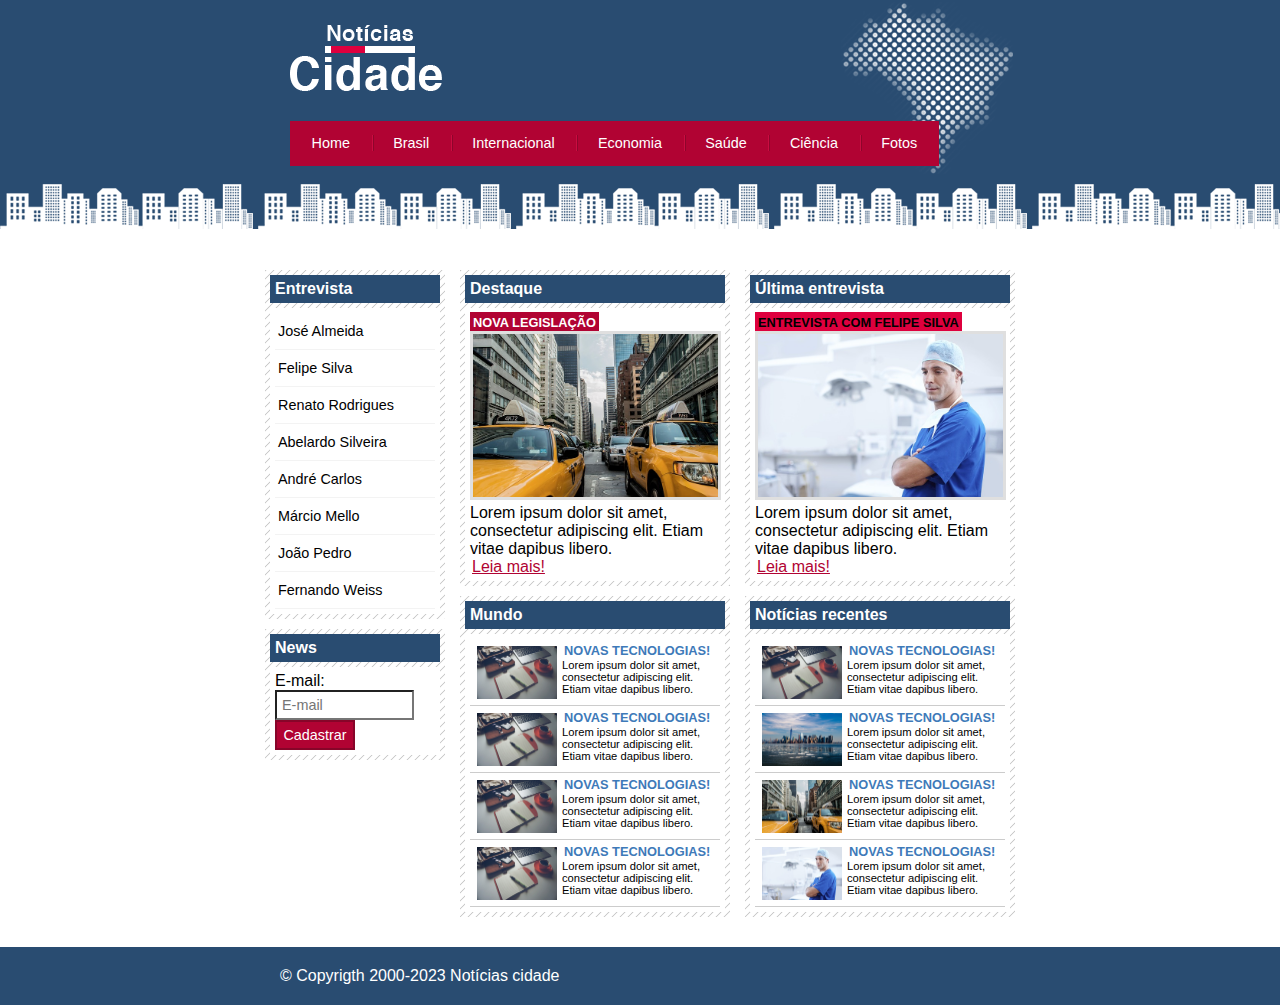
<file: index.html>
<!DOCTYPE html>
<html lang="pt-br">
	<head>
		<meta charset="utf-8">
		<meta name="viewport" content="width=device-width, initial-scale=1">
		<title>Notícias cidade - Seu site de notícias</title>

		<!-- Estilo customizado -->
		<link rel="stylesheet" type="text/css" href="css/estilo.css">

	</head>

	<body id="tres-colunas" class="home">

		<!-- Início container -->
		<div id="container">

			<!-- Início topo -->
			<div id="topo">
				<h1 class="logo">Notícia cidade</h1>
				<ul>
					<li class="primeiro">
						<a id="home" href="index.html">Home</a>
					</li>
					<li>
						<a id="brasil" href="brasil.html">Brasil</a>
					</li>
					<li>
						<a id="internacional" href="internacional.html">Internacional</a>
					</li>
					<li>
						<a id="economia" href="economia.html">Economia</a>
					</li>
					<li>
						<a id="saude" href="saude.html">Saúde</a>
					</li>
					<li>
						<a id="ciencia" href="ciencia.html">Ciência</a>
					</li>
					<li>
						<a id="fotos" href="fotos.html">Fotos</a>
					</li>
				</ul>
			</div><!-- Fim /topo -->

			<!-- Início /conteúdo -->
			<div id="conteudo">

				<!-- Início /primário -->
				<div id="primario">

					<div class="caixa destaque">
						<h2>Destaque</h2>
						<div class="caixa-conteudo">

							<h3>Nova legislação</h3>
							<img class="imagem-principal" src="imagens/taxi.jpg" width="100%">
							<p>
								Lorem ipsum dolor sit amet, consectetur adipiscing elit. Etiam vitae dapibus libero.
							</p>
							<a href="nova-legislacao.html">Leia mais!</a>
						</div>
						
					</div>

					<div class="caixa">
						<h2>Mundo</h2>
						<div class="caixa-conteudo">

							<ul id="lista-noticias">
								<li>
									<a href="">
										<img src="imagens/tecnologia.jpg" width="80">
										<h3>Novas tecnologias!</h3>
										<p>
											Lorem ipsum dolor sit amet, consectetur adipiscing elit. Etiam vitae dapibus libero.
										</p>
									</a>
								</li>

								<li>
									<a href="">
										<img src="imagens/tecnologia.jpg" width="80">
										<h3>Novas tecnologias!</h3>
										<p>
											Lorem ipsum dolor sit amet, consectetur adipiscing elit. Etiam vitae dapibus libero.
										</p>
									</a>
								</li>

								<li>
									<a href="">
										<img src="imagens/tecnologia.jpg" width="80">
										<h3>Novas tecnologias!</h3>
										<p>
											Lorem ipsum dolor sit amet, consectetur adipiscing elit. Etiam vitae dapibus libero.
										</p>
									</a>
								</li>

								<li>
									<a href="">
										<img src="imagens/tecnologia.jpg" width="80">
										<h3>Novas tecnologias!</h3>
										<p>
											Lorem ipsum dolor sit amet, consectetur adipiscing elit. Etiam vitae dapibus libero.
										</p>
									</a>
								</li>
							</ul>

						</div>
						
					</div>

				</div><!-- Fim /primário -->

				<!-- Início /secundário -->
				<div id="secundario">

					<div class="caixa entrevista">

						<h2>Última entrevista</h2>
						<div class="caixa-conteudo">

							<h3>Entrevista com Felipe Silva</h3>
							<img class="imagem-principal" src="imagens/doutor.jpg" width="100%">
							<p>
								Lorem ipsum dolor sit amet, consectetur adipiscing elit. Etiam vitae dapibus libero.
							</p>
							<a href="">Leia mais!</a>
						</div>
						
					</div>
					
					<div class="caixa">
						<h2>Notícias recentes</h2>
						<div class="caixa-conteudo">

							<ul id="lista-noticias">
								<li>
									<a href="">
										<img src="imagens/tecnologia.jpg" width="80">
										<h3>Novas tecnologias!</h3>
										<p>
											Lorem ipsum dolor sit amet, consectetur adipiscing elit. Etiam vitae dapibus libero.
										</p>
									</a>
								</li>

								<li>
									<a href="">
										<img src="imagens/cidade.jpg" width="80">
										<h3>Novas tecnologias!</h3>
										<p>
											Lorem ipsum dolor sit amet, consectetur adipiscing elit. Etiam vitae dapibus libero.
										</p>
									</a>
								</li>
								
								<li>
									<a href="">
										<img src="imagens/taxi.jpg" width="80">
										<h3>Novas tecnologias!</h3>
										<p>
											Lorem ipsum dolor sit amet, consectetur adipiscing elit. Etiam vitae dapibus libero.
										</p>
									</a>
								</li>

								<li>
									<a href="">
										<img src="imagens/doutor.jpg" width="80">
										<h3>Novas tecnologias!</h3>
										<p>
											Lorem ipsum dolor sit amet, consectetur adipiscing elit. Etiam vitae dapibus libero.
										</p>
									</a>
								</li>
							</ul>

						</div>
						
					</div>

					</div>
				</div><!-- Fim /secundário -->

				<!-- Início /lateral -->
				<div id="lateral">

					<div class="caixa">
						<h2>Entrevista</h2>
						<div class="caixa-conteudo">
							<ul>
								<li><a href="">José Almeida</a></li>
								<li><a href="">Felipe Silva</a></li>
								<li><a href="">Renato Rodrigues</a></li>
								<li><a href="">Abelardo Silveira</a></li>
								<li><a href="">André Carlos</a></li>
								<li><a href="">Márcio Mello</a></li>
								<li><a href="">João Pedro</a></li>
								<li><a href="">Fernando Weiss</a></li>
							</ul>
						</div>
						
					</div>

					<div class="caixa">
						<h2>News</h2>
						<div class="caixa-conteudo">
							<form>
								<div>
									<label for="email">E-mail:</label>
									<input type="text" name="email" id="email" placeholder="E-mail">
								</div>

								<div>
									<input class="submit" type="submit" value="Cadastrar">
								</div>
							</form>
						</div>

				</div><!-- Fim /lateral -->
				
			</div><!-- Fim /conteúdo -->

		</div><!-- Fim /container -->

		<div id="container-rodape" style="clear: both;">
			<div id="rodape">
				&copy; Copyrigth 2000-2023 Notícias cidade
			</div>
		</div>

	</body>
</html>
</file>
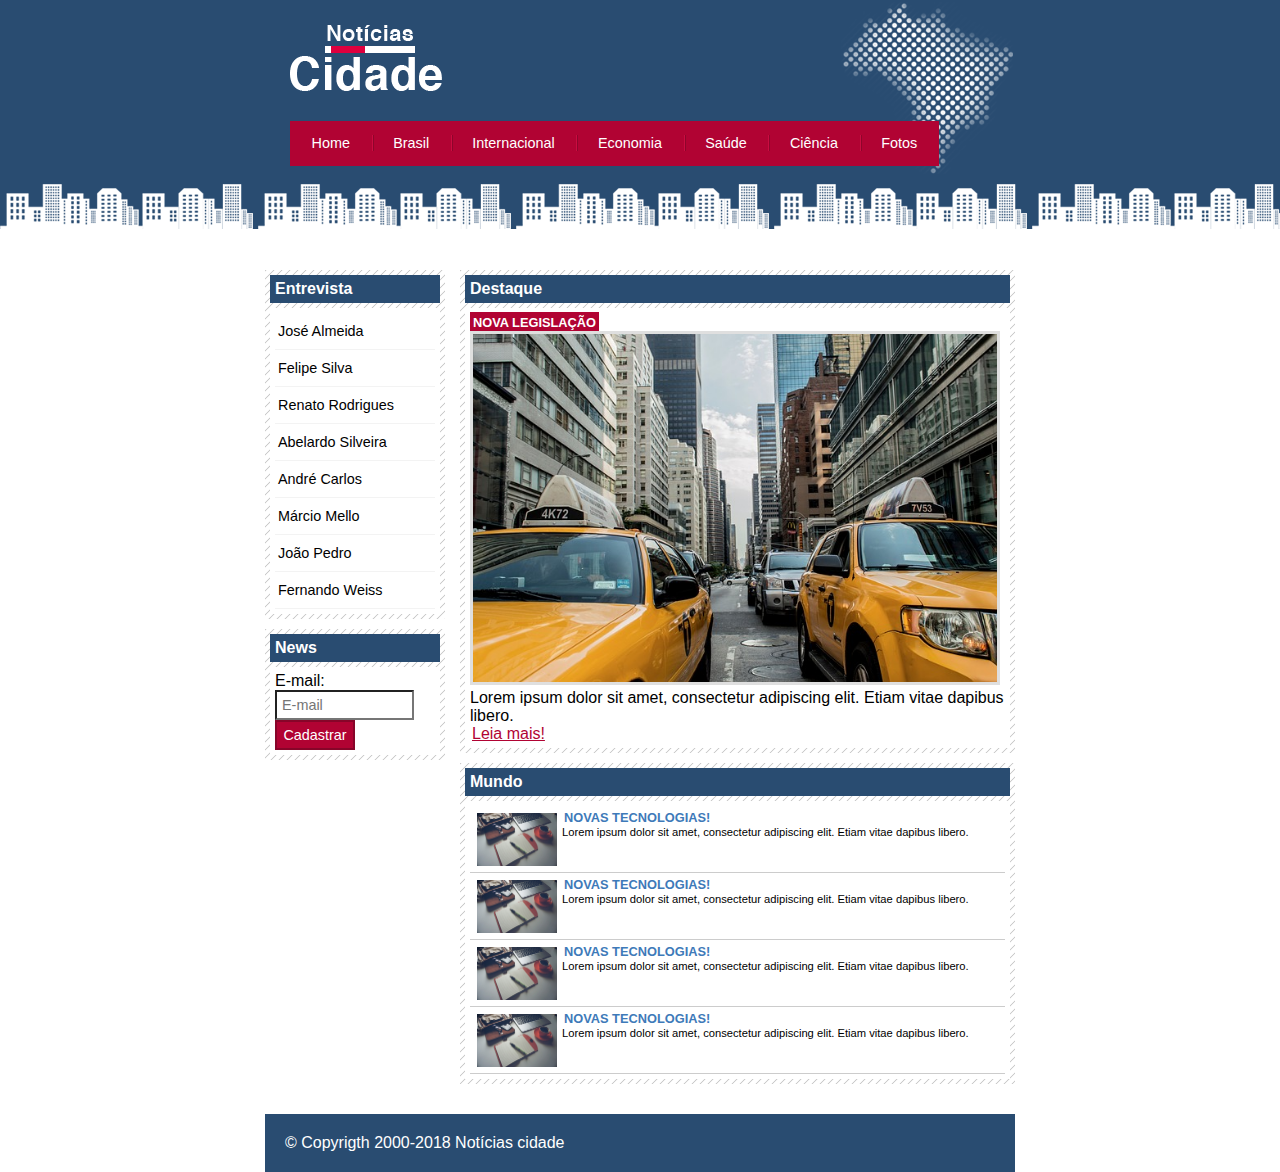
<file: brasil.html>
<!DOCTYPE html>
<html lang="pt-br">
	<head>
		<meta charset="utf-8">
		<meta name="viewport" content="width=device-width, initial-scale=1">
		<title>Notícias cidade - Seu site de notícias</title>

		<!-- Estilo customizado -->
		<link rel="stylesheet" type="text/css" href="css/estilo.css">

	</head>

	<body id="duas-colunas" class="brasil">

		<!-- Início container -->
		<div id="container">

			<!-- Início topo -->
			<div id="topo">
				<h1 class="logo">Notícia cidade</h1>
				<ul>
					<li class="primeiro">
						<a id="home" href="index.html">Home</a>
					</li>
					<li>
						<a id="brasil" href="brasil.html">Brasil</a>
					</li>
					<li>
						<a id="internacional" href="internacional.html">Internacional</a>
					</li>
					<li>
						<a id="economia" href="economia.html">Economia</a>
					</li>
					<li>
						<a id="saude" href="saude.html">Saúde</a>
					</li>
					<li>
						<a id="ciencia" href="ciencia.html">Ciência</a>
					</li>
					<li>
						<a id="fotos" href="fotos.html">Fotos</a>
					</li>
				</ul>
			</div><!-- Fim /topo -->

			<!-- Início /conteúdo -->
			<div id="conteudo">

				<!-- Início /primário -->
				<div id="primario">

					<div class="caixa destaque">
						<h2>Destaque</h2>
						<div class="caixa-conteudo">

							<h3>Nova legislação</h3>
							<img class="imagem-principal" src="imagens/taxi.jpg" width="100%">
							<p>
								Lorem ipsum dolor sit amet, consectetur adipiscing elit. Etiam vitae dapibus libero.
							</p>
							<a href="">Leia mais!</a>
						</div>
						
					</div>

					<div class="caixa">
						<h2>Mundo</h2>
						<div class="caixa-conteudo">

							<ul id="lista-noticias">
								<li>
									<a href="">
										<img src="imagens/tecnologia.jpg" width="80">
										<h3>Novas tecnologias!</h3>
										<p>
											Lorem ipsum dolor sit amet, consectetur adipiscing elit. Etiam vitae dapibus libero.
										</p>
									</a>
								</li>

								<li>
									<a href="">
										<img src="imagens/tecnologia.jpg" width="80">
										<h3>Novas tecnologias!</h3>
										<p>
											Lorem ipsum dolor sit amet, consectetur adipiscing elit. Etiam vitae dapibus libero.
										</p>
									</a>
								</li>

								<li>
									<a href="">
										<img src="imagens/tecnologia.jpg" width="80">
										<h3>Novas tecnologias!</h3>
										<p>
											Lorem ipsum dolor sit amet, consectetur adipiscing elit. Etiam vitae dapibus libero.
										</p>
									</a>
								</li>

								<li>
									<a href="">
										<img src="imagens/tecnologia.jpg" width="80">
										<h3>Novas tecnologias!</h3>
										<p>
											Lorem ipsum dolor sit amet, consectetur adipiscing elit. Etiam vitae dapibus libero.
										</p>
									</a>
								</li>
							</ul>

						</div>
						
					</div>

				</div><!-- Fim /primário -->

				<!-- Início /lateral -->
				<div id="lateral">

					<div class="caixa">
						<h2>Entrevista</h2>
						<div class="caixa-conteudo">
							<ul>
								<li><a href="">José Almeida</a></li>
								<li><a href="">Felipe Silva</a></li>
								<li><a href="">Renato Rodrigues</a></li>
								<li><a href="">Abelardo Silveira</a></li>
								<li><a href="">André Carlos</a></li>
								<li><a href="">Márcio Mello</a></li>
								<li><a href="">João Pedro</a></li>
								<li><a href="">Fernando Weiss</a></li>
							</ul>
						</div>
						
					</div>

					<div class="caixa">
						<h2>News</h2>
						<div class="caixa-conteudo">
							<form>
								<div>
									<label for="email">E-mail:</label>
									<input type="text" name="email" id="email" placeholder="E-mail">
								</div>

								<div>
									<input class="submit" type="submit" value="Cadastrar">
								</div>
							</form>
						</div>

				</div><!-- Fim /lateral -->
				
			</div><!-- Fim /conteúdo -->

		</div><!-- Fim /container -->

		<div id="container-rodape" style="clear: both;">
			<div id="rodape">
				&copy; Copyrigth 2000-2018 Notícias cidade
			</div>
		</div>

	</body>
</html>
</file>
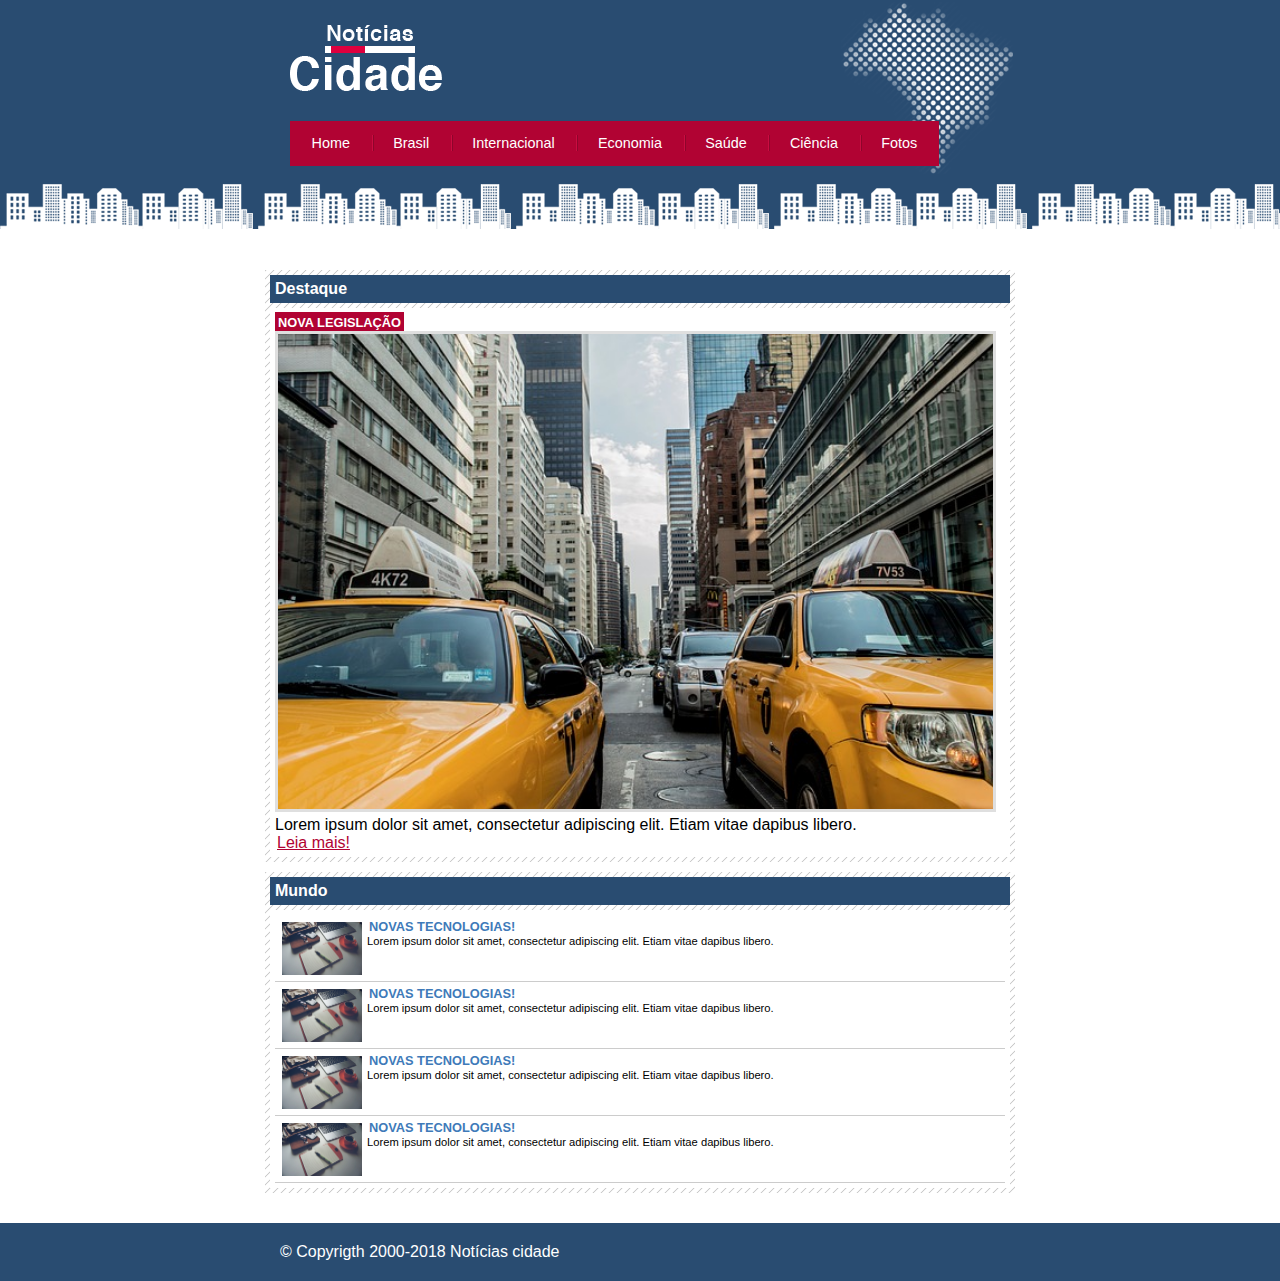
<file: fotos.html>
<!DOCTYPE html>
<html lang="pt-br">
	<head>
		<meta charset="utf-8">
		<meta name="viewport" content="width=device-width, initial-scale=1">
		<title>Notícias cidade - Seu site de notícias</title>

		<!-- Estilo customizado -->
		<link rel="stylesheet" type="text/css" href="css/estilo.css">

	</head>

	<body id="uma-colunas" class="fotos">

		<!-- Início container -->
		<div id="container">

			<!-- Início topo -->
			<div id="topo">
				<h1 class="logo">Notícia cidade</h1>
				<ul>
					<li class="primeiro">
						<a id="home" href="index.html">Home</a>
					</li>
					<li>
						<a id="brasil" href="brasil.html">Brasil</a>
					</li>
					<li>
						<a id="internacional" href="internacional.html">Internacional</a>
					</li>
					<li>
						<a id="economia" href="economia.html">Economia</a>
					</li>
					<li>
						<a id="saude" href="saude.html">Saúde</a>
					</li>
					<li>
						<a id="ciencia" href="ciencia.html">Ciência</a>
					</li>
					<li>
						<a id="fotos" href="fotos.html">Fotos</a>
					</li>
				</ul>
			</div><!-- Fim /topo -->

			<!-- Início /conteúdo -->
			<div id="conteudo">

				<!-- Início /primário -->
				<div id="primario">

					<div class="caixa destaque">
						<h2>Destaque</h2>
						<div class="caixa-conteudo">

							<h3>Nova legislação</h3>
							<img class="imagem-principal" src="imagens/taxi.jpg" width="100%">
							<p>
								Lorem ipsum dolor sit amet, consectetur adipiscing elit. Etiam vitae dapibus libero.
							</p>
							<a href="">Leia mais!</a>
						</div>
						
					</div>

					<div class="caixa">
						<h2>Mundo</h2>
						<div class="caixa-conteudo">

							<ul id="lista-noticias">
								<li>
									<a href="">
										<img src="imagens/tecnologia.jpg" width="80">
										<h3>Novas tecnologias!</h3>
										<p>
											Lorem ipsum dolor sit amet, consectetur adipiscing elit. Etiam vitae dapibus libero.
										</p>
									</a>
								</li>

								<li>
									<a href="">
										<img src="imagens/tecnologia.jpg" width="80">
										<h3>Novas tecnologias!</h3>
										<p>
											Lorem ipsum dolor sit amet, consectetur adipiscing elit. Etiam vitae dapibus libero.
										</p>
									</a>
								</li>

								<li>
									<a href="">
										<img src="imagens/tecnologia.jpg" width="80">
										<h3>Novas tecnologias!</h3>
										<p>
											Lorem ipsum dolor sit amet, consectetur adipiscing elit. Etiam vitae dapibus libero.
										</p>
									</a>
								</li>

								<li>
									<a href="">
										<img src="imagens/tecnologia.jpg" width="80">
										<h3>Novas tecnologias!</h3>
										<p>
											Lorem ipsum dolor sit amet, consectetur adipiscing elit. Etiam vitae dapibus libero.
										</p>
									</a>
								</li>
							</ul>

						</div>
						
					</div>

				</div><!-- Fim /primário -->
				
			</div><!-- Fim /conteúdo -->

		</div><!-- Fim /container -->

		<div id="container-rodape" style="clear: both;">
			<div id="rodape">
				&copy; Copyrigth 2000-2018 Notícias cidade
			</div>
		</div>

	</body>
</html>
</file>
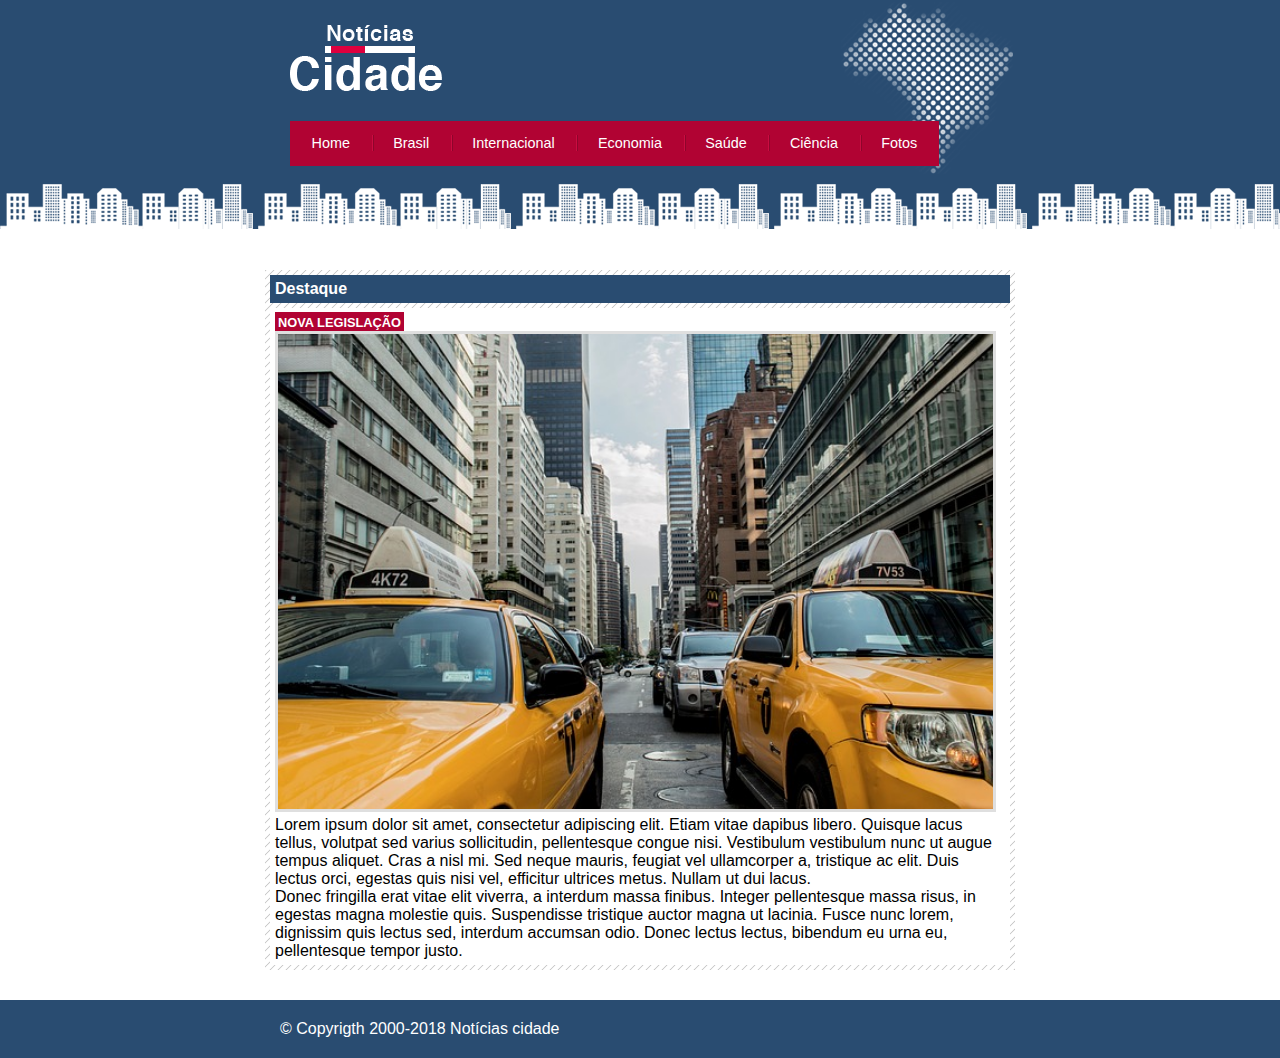
<file: nova-legislacao.html>
<!DOCTYPE html>
<html lang="pt-br">
	<head>
		<meta charset="utf-8">
		<meta name="viewport" content="width=device-width, initial-scale=1">
		<title>Notícias cidade - Seu site de notícias</title>

		<!-- Estilo customizado -->
		<link rel="stylesheet" type="text/css" href="css/estilo.css">

	</head>

	<body id="uma-colunas" class="brasil">

		<!-- Início container -->
		<div id="container">

			<!-- Início topo -->
			<div id="topo">
				<h1 class="logo">Notícia cidade</h1>
				<ul>
					<li class="primeiro">
						<a id="home" href="index.html">Home</a>
					</li>
					<li>
						<a id="brasil" href="brasil.html">Brasil</a>
					</li>
					<li>
						<a id="internacional" href="internacional.html">Internacional</a>
					</li>
					<li>
						<a id="economia" href="economia.html">Economia</a>
					</li>
					<li>
						<a id="saude" href="saude.html">Saúde</a>
					</li>
					<li>
						<a id="ciencia" href="ciencia.html">Ciência</a>
					</li>
					<li>
						<a id="fotos" href="fotos.html">Fotos</a>
					</li>
				</ul>
			</div><!-- Fim /topo -->

			<!-- Início /conteúdo -->
			<div id="conteudo">

				<!-- Início /primário -->
				<div id="primario">

					<div class="caixa destaque">
						<h2>Destaque</h2>
						<div class="caixa-conteudo">

							<h3>Nova legislação</h3>
							<img class="imagem-principal" src="imagens/taxi.jpg" width="100%">
							<p>
								Lorem ipsum dolor sit amet, consectetur adipiscing elit. Etiam vitae dapibus libero. Quisque lacus tellus, volutpat sed varius sollicitudin, pellentesque congue nisi. Vestibulum vestibulum nunc ut augue tempus aliquet. Cras a nisl mi. Sed neque mauris, feugiat vel ullamcorper a, tristique ac elit. Duis lectus orci, egestas quis nisi vel, efficitur ultrices metus. Nullam ut dui lacus.
							</p>
							<p>
								Donec fringilla erat vitae elit viverra, a interdum massa finibus. Integer pellentesque massa risus, in egestas magna molestie quis. Suspendisse tristique auctor magna ut lacinia. Fusce nunc lorem, dignissim quis lectus sed, interdum accumsan odio. Donec lectus lectus, bibendum eu urna eu, pellentesque tempor justo.
							</p>
						</div>
						
					</div>

				</div><!-- Fim /primário -->

			</div><!-- Fim /conteúdo -->

		</div><!-- Fim /container -->

		<div id="container-rodape" style="clear: both;">
			<div id="rodape">
				&copy; Copyrigth 2000-2018 Notícias cidade
			</div>
		</div>

	</body>
</html>
</file>
<file: css/estilo.css>
/**************************************
 Estrutura do site
*/
* {
	margin: 0;
	padding: 0;
}

body {
	font-family: "Trebuchet MS", Helvetica, sans-serif;
	background: #fff url(../imagens/fundo.png) repeat-x;
}

#container {
	width: 750px;
	margin: 0 auto;
}

#topo {
	height: 150px;
	background: url(../imagens/detalhe-topo.png) no-repeat right top;
	padding: 25px;
	/*border: 1px solid red;*/
}

.logo {
	width: 152px;
	height: 66px;
	background: url(../imagens/logo.png) no-repeat center;
	text-indent: -3000px;
}
/**********************************
 Barra de navegação
 */
a:link, a:visited {
	color: #b10333;
	padding: 2px;
}

a:hover {
	color: #e50040;
}

ul {
	margin: 0;
	padding: 0;
	list-style: none;
}

#topo ul {
	margin-top: 30px;
	background: #b10333;
	float: left;
}

#topo ul li {
	float: left;
}

#topo ul a {
	font-size: 0.9em;
	display: block;
	padding: 0.5em 1.5em;
	line-height: 2.1em;
	text-decoration: none;
	color: #fff;
	background: url(../imagens/divisor.png) no-repeat left center;
}

#topo ul .primeiro a {
	background: none;
}

#topo ul a:hover {
	color: #69001d;
}

body.home #navegacao a#home, 
body.brasil #navegacao a#brasil,
body.internacional #navegacao a#internacional,
body.economia #navegacao a#economia,
body.saude #navegacao a#saude,
body.ciencia #navegacao a#ciencia,
body.fotos #navegacao a#fotos 
{
	color: #fff;
	background: #de003e;
	cursor: text;
}

/* Configurar layout de três colunas  */
#conteudo {
	margin-top: 60px;
	background: #f5f5f5;
}

#lateral {
	width: 180px;
	float: left;
	margin: 0 0 20px -750px;
}

#primario {
	width: 270px;
	float: left;
	margin: 0 0 20px 195px;
}

#duas-colunas #primario {
	width: 555px;
}

#uma-colunas #primario {
	width: 750px;
	margin: 0 0 20px 0;
}

#secundario {
	width: 270px;
	float: left;
	margin: 0 0 20px 15px;
}

/*Caixa*/
.caixa {
	margin: 10px 0;
	padding: 5px;
	background: #f3f3f3 url(../imagens/fundo-caixa.png);
}

h2 {
	font-size: 1em;
	background: #294c71;
	color: #fff;
	padding: 5px;
}

.caixa-conteudo {
	background: #fff;
	padding: 5px;
	margin-top: 5px;
}

/*Formatar menus laterais*/
#lateral ul a {
	font-size: 0.9em;
	padding: 3px;
	display: block;
	line-height: 30px;
	color: #000;
	text-decoration: none;
	border-bottom: 1px solid #f3f3f3;
}

#lateral ul a:hover {
	background: #f9f9f9 url(../imagens/marcador.png) no-repeat left center;
	padding-left: 20px;
	color: #a1a1a1;
}

/*Formatar formulários
*/

label {
	display: block;
	cursor: pointer;
}

input {
	padding: 5px;
	width: 125px;
	font-size: 0.9em;
	background-color: #fff;
}

input.submit {
	width: 80px;
	color: #fff;
	background-color: #b10333;
	border: 2px solid #870529;
}

/* Formatar imagens */
img.imagem-principal {
	width: 98%;
	border: 3px solid #dfdfdf;
}

/* Formatar cabeçalhos */
h3 {
	text-transform: uppercase;
	display: inline;
	font-size: 0.8em;
	padding: 3px;
}

.destaque h3 {
	background: #b10333;
	color: #fff;
}

.entrevista h3 {
	background: #de003e;
}
/* Formatando lista de notícias */
#lista-noticias li {
	padding: 2px;
	border-bottom: 1px solid #ccc;
	height: 62px;
}

#lista-noticias li a img{
	float: left;
	margin: 5px;
}

#lista-noticias li a {
	text-decoration: none;
}

#lista-noticias li a h3 {
	font-size: 0.8em;
	padding: 0;
	color: #3e7ab9;
}

#lista-noticias li a p {
	font-size: 0.7em;
	color: #000;
}

#lista-noticias li:hover {
	background: #eee;
	cursor: pointer;
}

/* Rodapé */
#container-rodape {
	background: #294c71;
	padding: 20px;
}

#rodape {
	width: 720px;
	margin: 0 auto;
	color: #fff;
}
</file>
